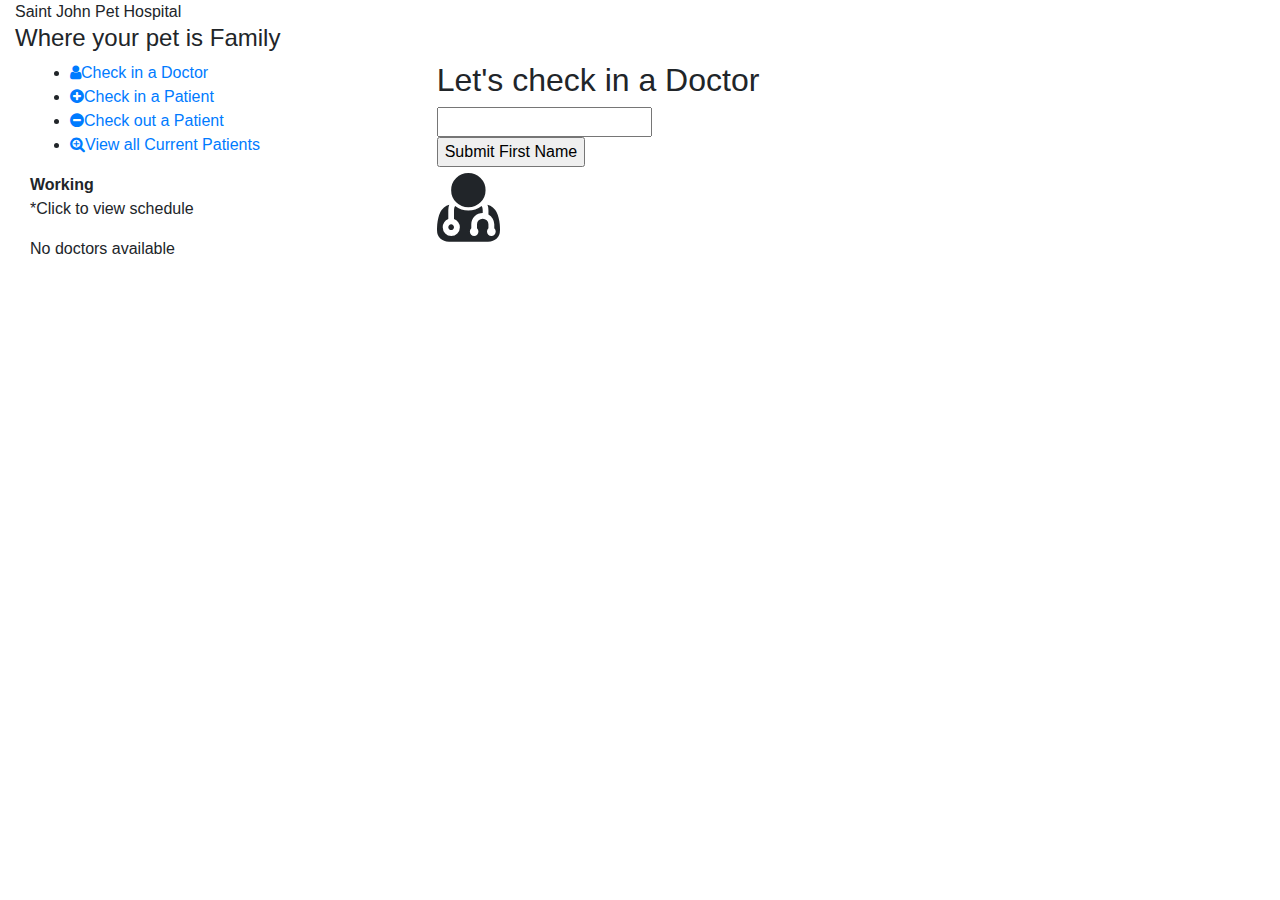
<file: src/main/resources/templates/index.html>
<!DOCTYPE html>
<html xmlns:th="http://www.thymeleaf.org/">
<head th:fragment="header">
    <meta charset="UTF-8">
    <link th:href="@{styles.css}" rel="stylesheet" />
    <link href="https://maxcdn.bootstrapcdn.com/font-awesome/4.6.3/css/font-awesome.min.css" rel="stylesheet"/>
    <script src="https://stackpath.bootstrapcdn.com/bootstrap/4.3.1/js/bootstrap.bundle.min.js" integrity="sha384-xrRywqdh3PHs8keKZN+8zzc5TX0GRTLCcmivcbNJWm2rs5C8PRhcEn3czEjhAO9o" crossorigin="anonymous"></script>
    <link href="https://stackpath.bootstrapcdn.com/bootstrap/4.3.1/css/bootstrap.min.css" rel="stylesheet" integrity="sha384-ggOyR0iXCbMQv3Xipma34MD+dH/1fQ784/j6cY/iJTQUOhcWr7x9JvoRxT2MZw1T" crossorigin="anonymous">
    <title th:text="${title}"></title>
</head>
<body class="container-fluid bodyColor">
    <nav>Saint John Pet Hospital
        <h4>Where your pet is Family</h4>
    </nav>
    <main class="row container-fluid connectNavMain">
        <div th:fragment="side-nav-bar" class="col-xs-4 col-sm-4 navigation-bar">
            <ul class="noListStyles" th:if="${doctors} and ${doctors.size()}">
                <li><a href="/"><i class="fa fa-user spaceBetweenIconText" aria-hidden="true"></i>Check in a Doctor</a></li>
                <li><a href="/checkInPatient"><i class="fa fa-plus-circle spaceBetweenIconText" aria-hidden="true"></i>Check in a Patient</a></li>
                <li><a href="/checkOutPatient"><i class="fa fa-minus-circle spaceBetweenIconText" aria-hidden="true"></i>Check out a Patient</a></li>
                <li><a href="viewPatients" th:href="@{/viewAllPatients}"><i class="fa fa-search-plus spaceBetweenIconText" aria-hidden="true"></i>View all Current Patients</a></li>
            </ul>
            <section>
                <article th:if="${doctors} and ${doctors.size()}" >
                    <strong>Working</strong>
                    <a style="display:block" th:each="doc : ${doctors}"  href="viewPatients" th:href="@{/viewAllPatients(name=${doc.getDoctorName()})}" th:text="'Doctor ' + ${doc.getDoctorName()}"></a>
                    <p class="notes">*Click to view schedule</p>
                </article>
                <p th:unless="${doctors} and ${doctors.size()}">
                    <span>No doctors available</span>
                </p>
            </section>
        </div>
        <div class="col-xs-8 col-sm-8 centerText" th:object="${Doctor}">
            <form class="centerText" method="post">
                <h2>Let's check in a Doctor</h2>
                <section class="centerText whiteSpaceAbove">
                    <input type="text" name="doctorName" />
                </section >
                <section class="centerText whiteSpaceAbove">
                    <input class="submitButton" type="submit" value="Submit First Name" />
                </section>
                <section class="whiteSpaceAbove"><i class="fa fa-user-md fa-5x docIcon" aria-hidden="true"></i></section>
            </form>
        </div>
    </main>
</body>
</html>
</file>
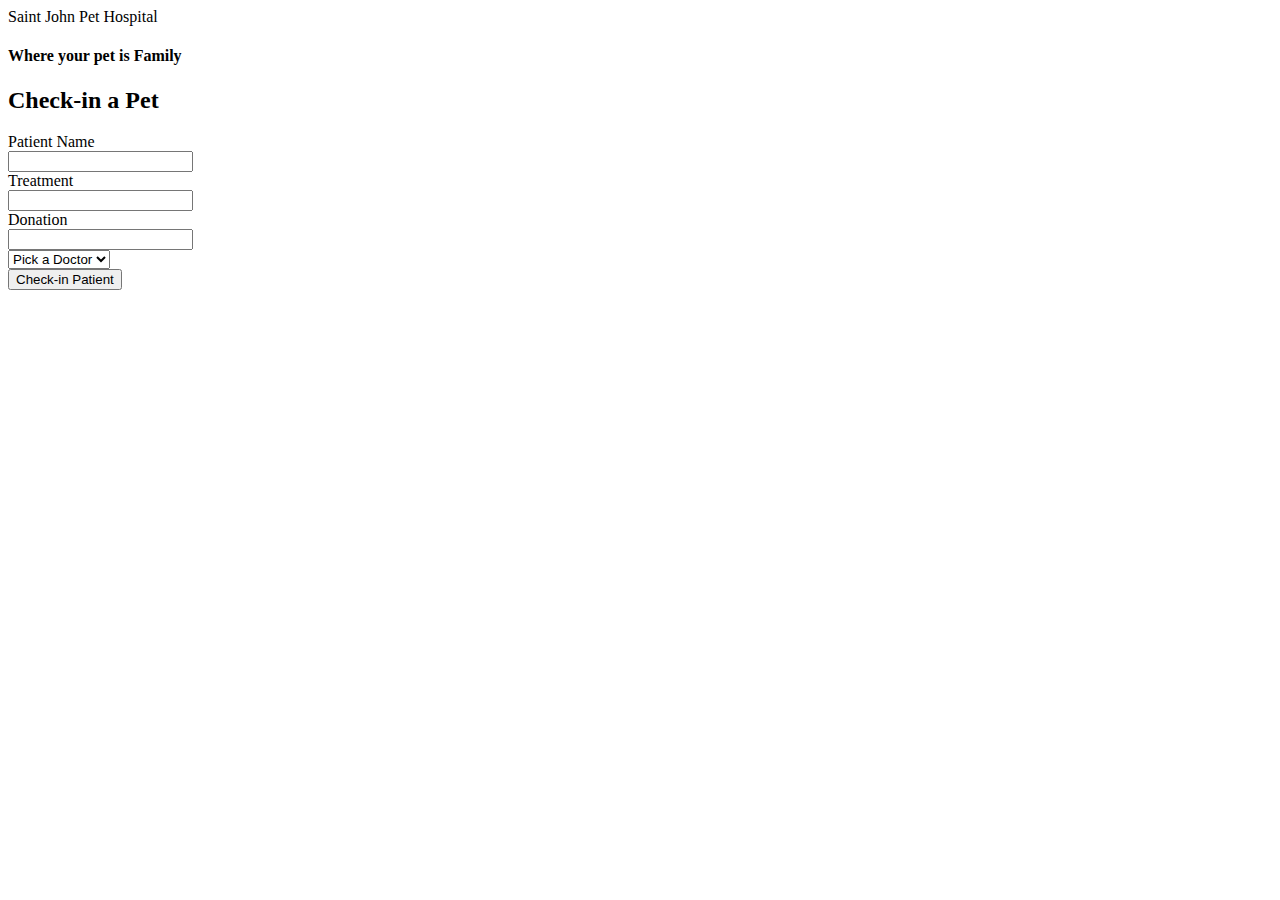
<file: src/main/resources/templates/addPatient.html>
<!DOCTYPE html>
<html xmlns:th="http://www.thymeleaf.org/">
<head th:replace="index ::header"></head>
<body class="container-fluid">
<nav>Saint John Pet Hospital
    <h4>Where your pet is Family</h4>
</nav>
<main class="row container-fluid connectNavMain">
    <div th:replace="index :: side-nav-bar"></div>
    <div class="col-xs-8 col-sm-8">
        <form class="centerText" method="post">
            <h2>Check-in a Pet</h2>
            <div class="form-group centerText">
                <label th:for="patientName">Patient Name</label>
                <section class="centerText">
                    <input class=" inputLength" type="text" id="patientName" name="patientName" />
                </section>

            </div>
            <div class="form-group whiteSpaceAbove">
                <label th:for="treatment">Treatment</label>
                <section class="centerText">
                    <input class="inputLength" type="text" id="treatment" name="treatment" />
                </section>
            </div>
            <div class="form-group whiteSpaceAbove">
                <label th:for="donation">Donation</label>
                <section class="centerText">
                    <input class="inputLength" type="text" id="donation" name="donation" />
                </section>
            </div>
            <div class="form-group whiteSpaceAbove">
                <select name="doctorName">
                    <option value=""> Pick a Doctor</option>
                    <option th:each="doc : ${doctors}"
                            th:value="${doc.getDoctorName()}"
                            th:text="${doc.getDoctorName()}"/>
                </select>
            </div>
            <section class="centerText whiteSpaceAbove">
                <input class="submitButton" type="submit" value="Check-in Patient" />
            </section>
        </form>
    </div>
</main>
</body>
</html>
</file>
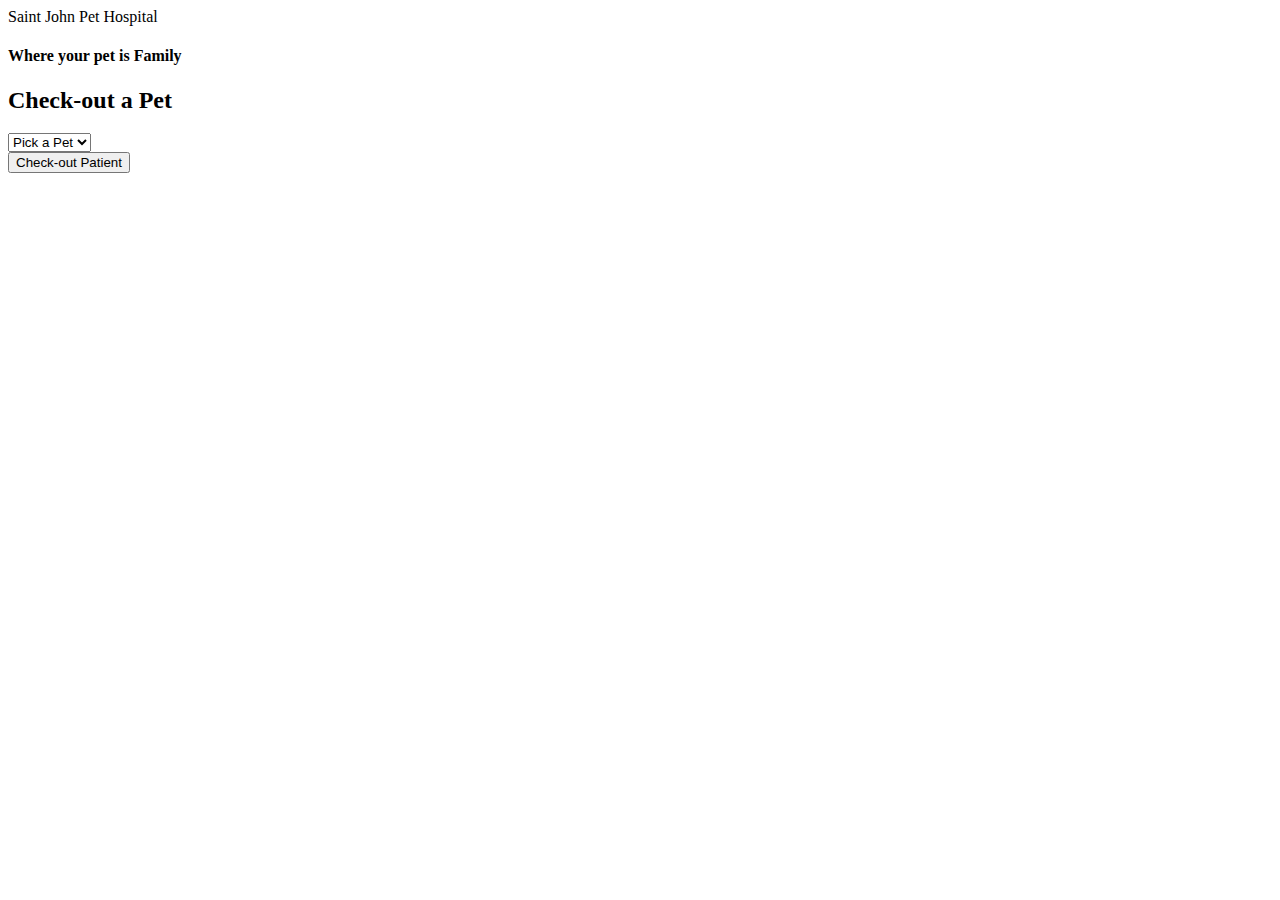
<file: src/main/resources/templates/removePatient.html>
<!DOCTYPE html>
<html xmlns:th="http://www.thymeleaf.org/">
<head th:replace="index ::header"></head>
<body class="container-fluid">
<nav>Saint John Pet Hospital
    <h4>Where your pet is Family</h4>
</nav>
<main class="row container-fluid connectNavMain">
    <div th:replace="index :: side-nav-bar"></div>
    <div class="col-xs-8 col-sm-8">
        <form method="post">
            <h2 class="centerText">Check-out a Pet</h2>
            <div class="form-group centerText whiteSpaceAbove">
                <select name="petName">
                    <option value=""> Pick a Pet</option>
                    <option th:each="pet : ${patients}"
                            th:value="${pet.getFullname()}"
                            th:text="${pet.getFullname()}"/>
                </select>
            </div>

            <section class="centerText whiteSpaceAbove">
                <input class="submitButton" type="submit" value="Check-out Patient" />
            </section>
        </form>
    </div>
</main>
</body>
</html>
</file>
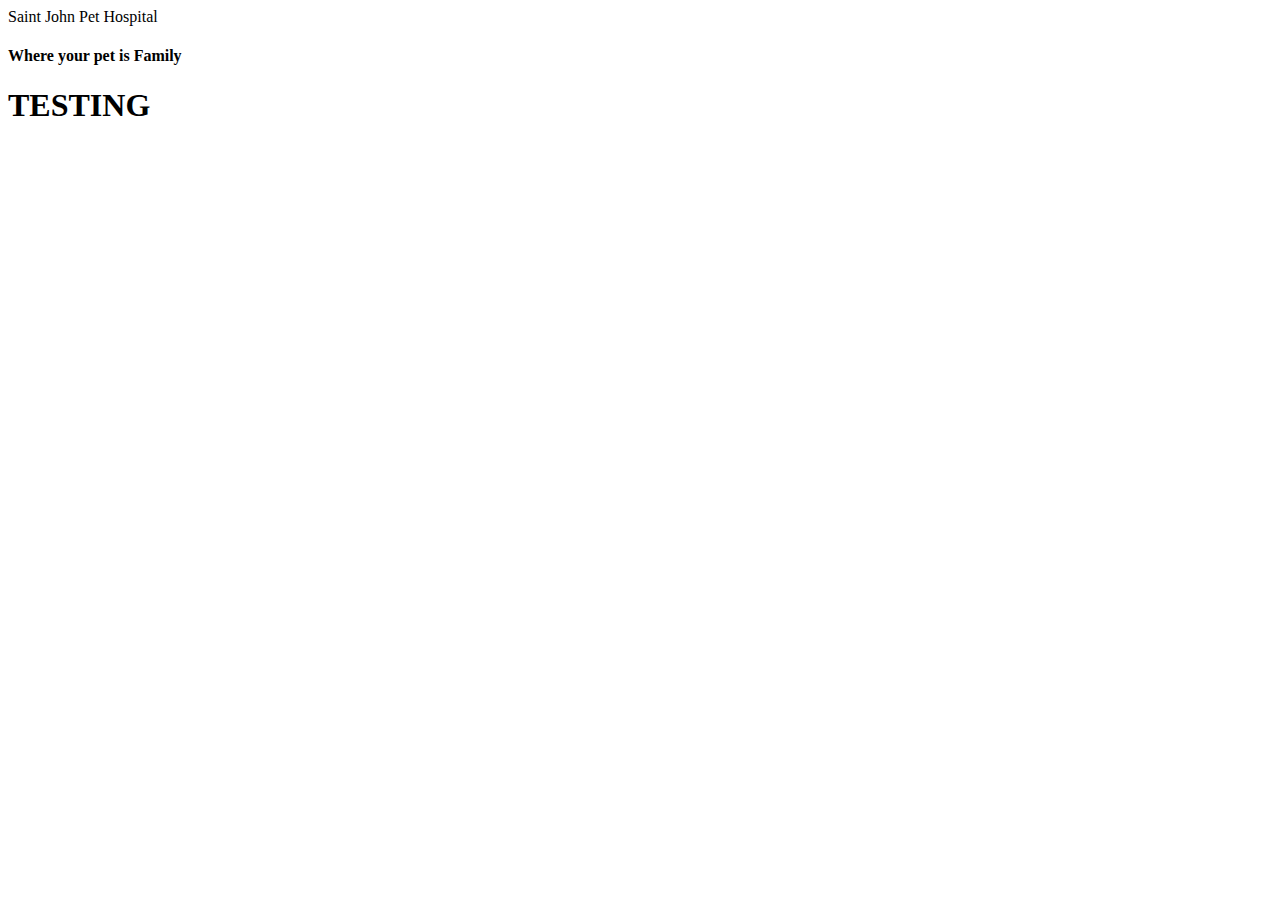
<file: src/main/resources/templates/schedule.html>
<!DOCTYPE html>
<html xmlns:th="http://www.thymeleaf.org/">
<head th:replace="index ::header"></head>
<body class="container-fluid">
<nav>Saint John Pet Hospital
    <h4>Where your pet is Family</h4>
</nav>
<main class="row container-fluid connectNavMain">
    <div th:replace="index :: side-nav-bar"></div>
    <div class="col-xs-8 col-sm-8">
        <h1>TESTING</h1>
    </div>
</main>
</body>
</html>
</file>
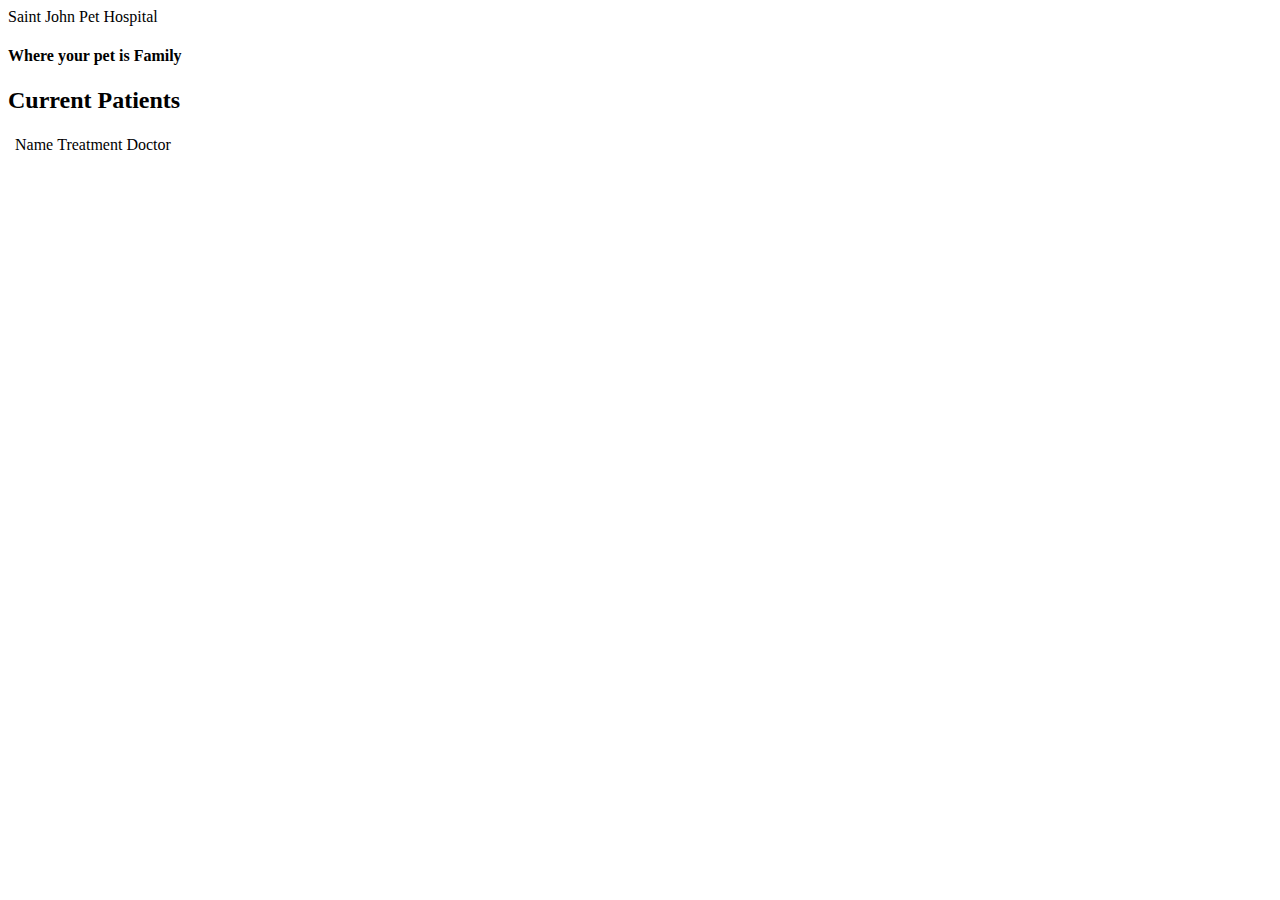
<file: src/main/resources/templates/viewPatients.html>
<!DOCTYPE html>
<html xmlns:th="http://www.thymeleaf.org/">
<head th:replace="index ::header"></head>
<body class="container-fluid">
<nav>Saint John Pet Hospital
    <h4>Where your pet is Family</h4>
</nav>
<main class="row container-fluid connectNavMain">
    <div th:replace="index :: side-nav-bar"></div>
    <div class="col-xs-8 col-sm-8" >
        <section>
            <h2 class="centerText">Current Patients</h2>
            <table  th:if="${patients} and ${patients.size()}">
                <tr>
                    <td class="spaceBetweenIconText"></td>
                    <td class="spaceBetweenIconText"><label>Name</label></td>
                    <td class="spaceBetweenIconText"><label>Treatment</label></td>
                    <td class="spaceBetweenIconText"><label>Doctor</label></td>
                </tr>
                <tr th:each="pet, iterater : ${patients}">
                    <td class="spaceBetweenIconText" th:text="${iterater.count}"></td>
                    <td class="spaceBetweenIconText" th:text="${pet.getFullname()}"></td>
                    <td class="spaceBetweenIconText" th:text="${pet.getTreament()}"></td>
                    <td class="spaceBetweenIconText" th:text="${pet.getDoctorName()}"></td>
                </tr>
            </table>
        </section>
    </div>
</main>
</body>
</html>
</file>
